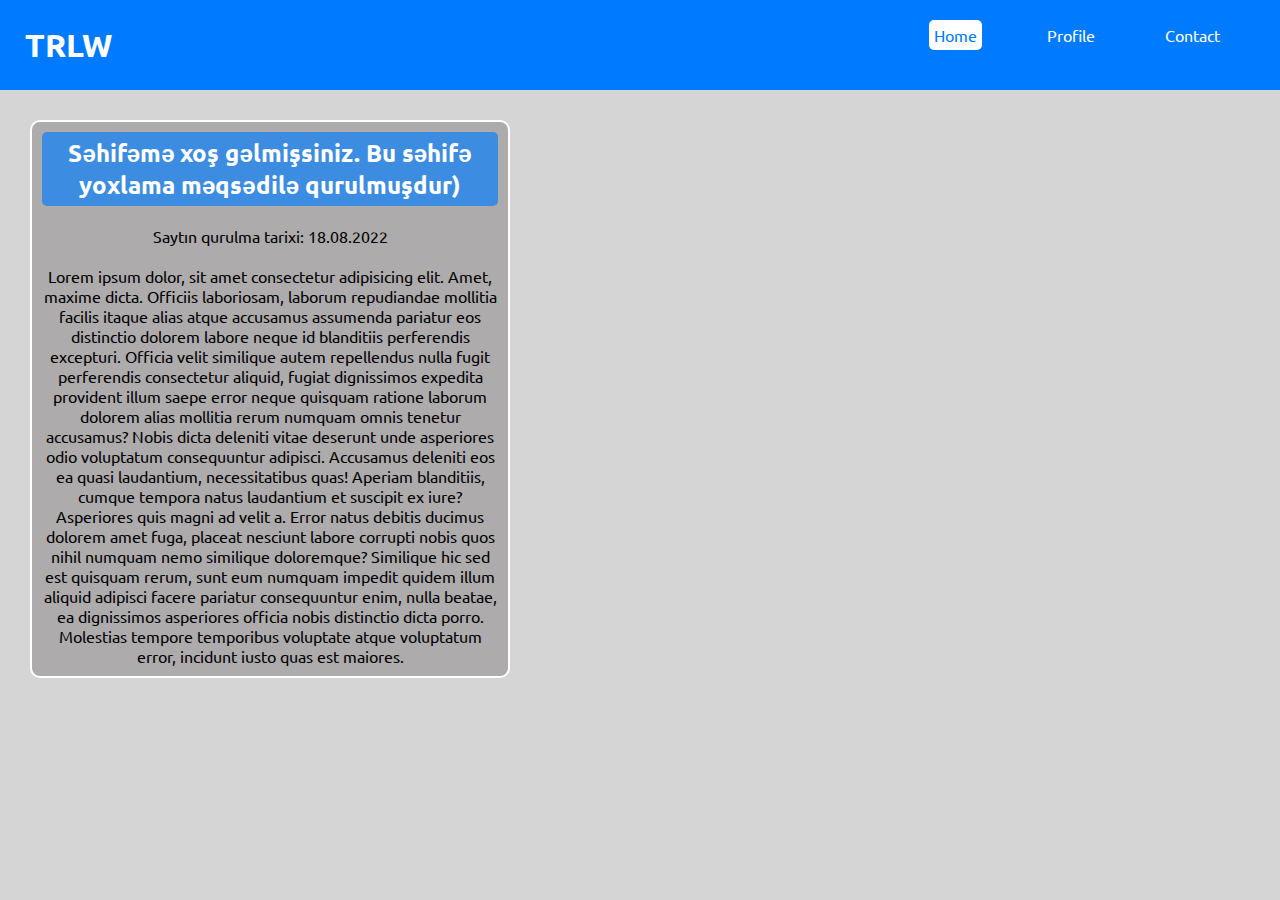
<file: index.html>
<!DOCTYPE html>
<html lang="en">
<head>
  <meta charset="UTF-8">
  <meta http-equiv="X-UA-Compatible" content="IE=edge">
  <meta name="viewport" content="width=device-width, initial-scale=1.0">
  <title>TRLW</title>
  <link rel="stylesheet" href="style.css">
  <link rel="stylesheet" @media (max-width:576px) href="mobile.css">
  <link rel="preconnect" href="https://fonts.googleapis.com">
<link rel="preconnect" href="https://fonts.gstatic.com" crossorigin>
<link href="https://fonts.googleapis.com/css2?family=Ubuntu&display=swap" rel="stylesheet">
</head>
<body>
  <header>
    <nav>
      <h1 class="logo">TRLW</h1>
      <ul>
        <li><a href="#" class="active">Home</a></li>
        <li><a href="profile.html">Profile</a></li>
        <li><a href="contact.html">Contact</a></li>
      </ul>
    </nav>
  </header>

  <section id="main">
    <h2 class="m1">Səhifəmə xoş gəlmişsiniz. Bu səhifə yoxlama məqsədilə qurulmuşdur)</h2><br>
    <p>Saytın qurulma tarixi: 18.08.2022<br><br>Lorem ipsum dolor, sit amet consectetur adipisicing elit. Amet, maxime dicta. Officiis laboriosam, laborum repudiandae mollitia facilis itaque alias atque accusamus assumenda pariatur eos distinctio dolorem labore neque id blanditiis perferendis excepturi. Officia velit similique autem repellendus nulla fugit perferendis consectetur aliquid, fugiat dignissimos expedita provident illum saepe error neque quisquam ratione laborum dolorem alias mollitia rerum numquam omnis tenetur accusamus? Nobis dicta deleniti vitae deserunt unde asperiores odio voluptatum consequuntur adipisci. Accusamus deleniti eos ea quasi laudantium, necessitatibus quas! Aperiam blanditiis, cumque tempora natus laudantium et suscipit ex iure? Asperiores quis magni ad velit a. Error natus debitis ducimus dolorem amet fuga, placeat nesciunt labore corrupti nobis quos nihil numquam nemo similique doloremque? Similique hic sed est quisquam rerum, sunt eum numquam impedit quidem illum aliquid adipisci facere pariatur consequuntur enim, nulla beatae, ea dignissimos asperiores officia nobis distinctio dicta porro. Molestias tempore temporibus voluptate atque voluptatum error, incidunt iusto quas est maiores.</p>
  </section>
</body>
</html>
</file>
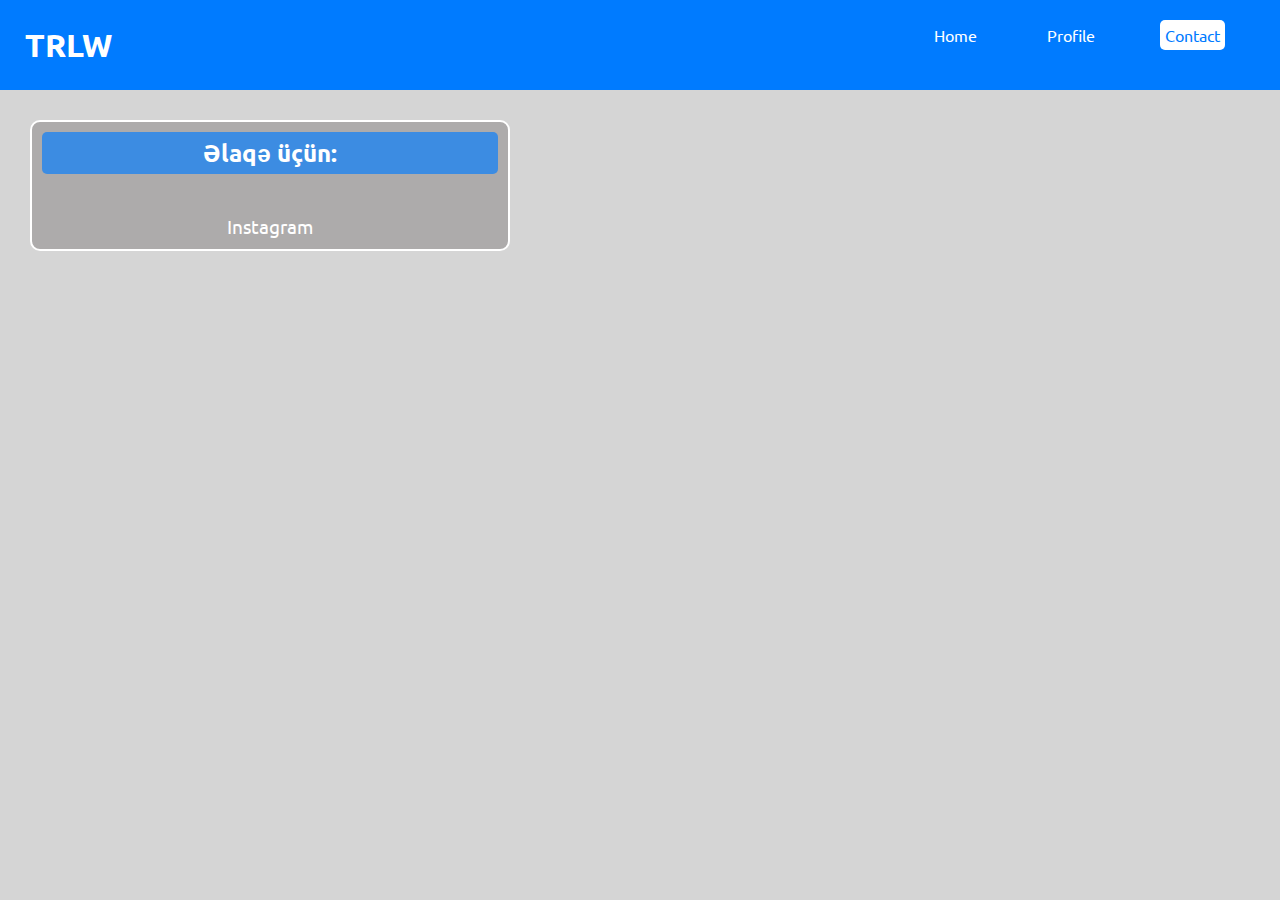
<file: contact.html>
<!DOCTYPE html>
<html lang="en">
<head>
  <meta charset="UTF-8">
  <meta http-equiv="X-UA-Compatible" content="IE=edge">
  <meta name="viewport" content="width=device-width, initial-scale=1.0">
  <title>Contact</title>
  <link rel="stylesheet" href="contact.css">
  <link rel="stylesheet" @media (max-width:576px) href="mobile.css">
  <link rel="preconnect" href="https://fonts.googleapis.com">
  <link rel="preconnect" href="https://fonts.gstatic.com" crossorigin>
  <link href="https://fonts.googleapis.com/css2?family=Ubuntu&display=swap" rel="stylesheet">
</head>
<body>
  <header>
    <nav>
      <h1 class="logo">TRLW</h1>
      <ul>
        <li><a href="index.html">Home</a></li>
        <li><a href="profile.html">Profile</a></li>
        <li><a href="#" class="active">Contact</a></li>
      </ul>
    </nav>
  </header>

  <section id="main">
    <h2 class="m1">Əlaqə üçün:</h2><br>
    <br><a href="https://www.instagram.com/tural.mc2/" target="_blank" class="ig">Instagram</a>
  </section>
</body>
</html>
</file>
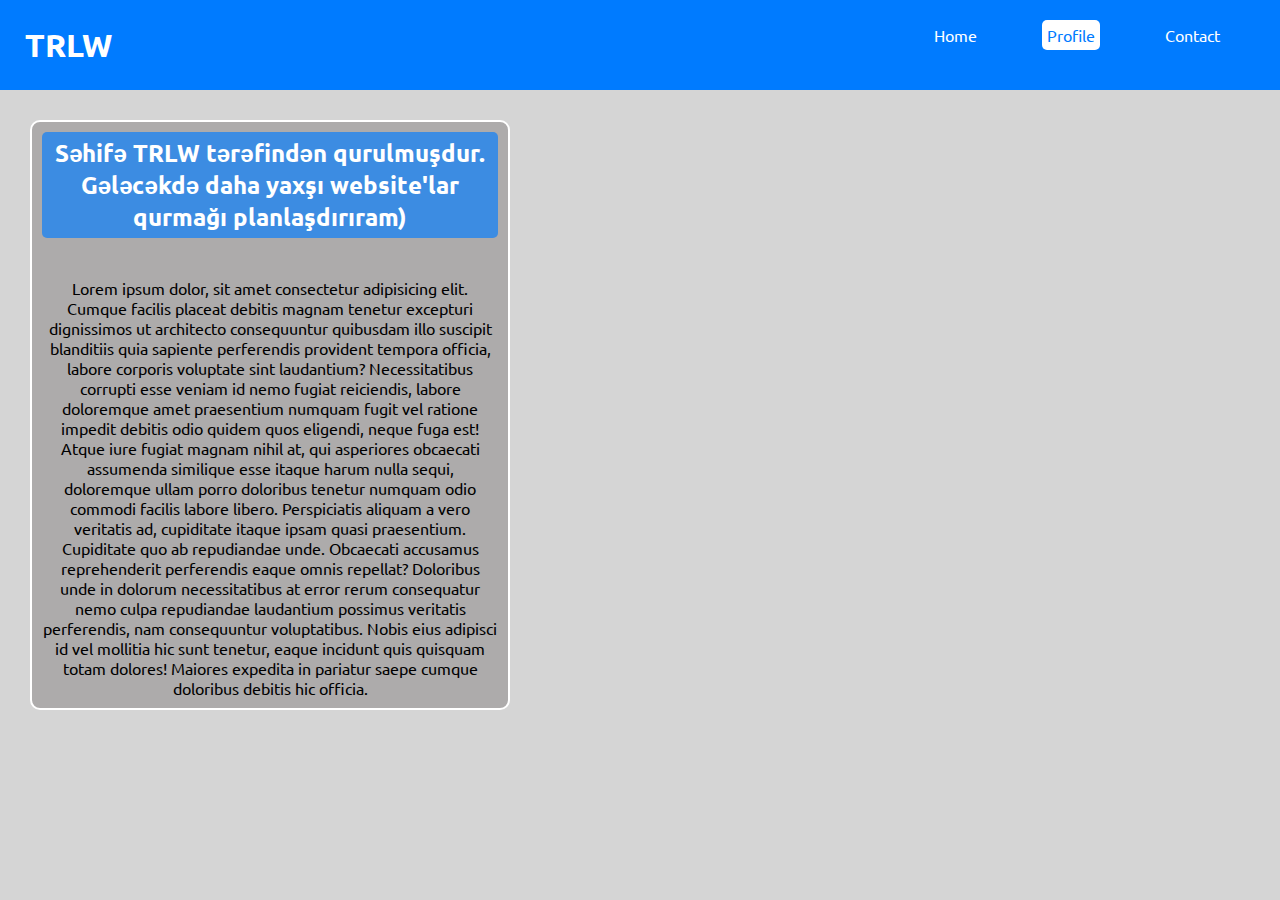
<file: profile.html>
<!DOCTYPE html>
<html lang="en">
<head>
  <meta charset="UTF-8">
  <meta http-equiv="X-UA-Compatible" content="IE=edge">
  <meta name="viewport" content="width=device-width, initial-scale=1.0">
  <title>Profile</title>
  <link rel="stylesheet" href="profile.css">
  <link rel="stylesheet" @media (max-width:576px) href="mobile.css">
  <link rel="preconnect" href="https://fonts.googleapis.com">
  <link rel="preconnect" href="https://fonts.gstatic.com" crossorigin>
  <link href="https://fonts.googleapis.com/css2?family=Ubuntu&display=swap" rel="stylesheet">
</head>
<body>
  <header>
    <nav>
      <h1 class="logo">TRLW</h1>
      <ul>
        <li><a href="index.html">Home</a></li>
        <li><a href="profile.html" class="active">Profile</a></li>
        <li><a href="contact.html">Contact</a></li>
      </ul>
    </nav>
  </header>

  <section id="main">
    <h2 class="m1">Səhifə TRLW tərəfindən qurulmuşdur. Gələcəkdə daha yaxşı website'lar qurmağı planlaşdırıram)</h2><br>
    <p><br>Lorem ipsum dolor, sit amet consectetur adipisicing elit. Cumque facilis placeat debitis magnam tenetur excepturi dignissimos ut architecto consequuntur quibusdam illo suscipit blanditiis quia sapiente perferendis provident tempora officia, labore corporis voluptate sint laudantium? Necessitatibus corrupti esse veniam id nemo fugiat reiciendis, labore doloremque amet praesentium numquam fugit vel ratione impedit debitis odio quidem quos eligendi, neque fuga est! Atque iure fugiat magnam nihil at, qui asperiores obcaecati assumenda similique esse itaque harum nulla sequi, doloremque ullam porro doloribus tenetur numquam odio commodi facilis labore libero. Perspiciatis aliquam a vero veritatis ad, cupiditate itaque ipsam quasi praesentium. Cupiditate quo ab repudiandae unde. Obcaecati accusamus reprehenderit perferendis eaque omnis repellat? Doloribus unde in dolorum necessitatibus at error rerum consequatur nemo culpa repudiandae laudantium possimus veritatis perferendis, nam consequuntur voluptatibus. Nobis eius adipisci id vel mollitia hic sunt tenetur, eaque incidunt quis quisquam totam dolores! Maiores expedita in pariatur saepe cumque doloribus debitis hic officia.</p>
  </section>
</body>
</html>
</file>
<file: style.css>
* {
  margin: 0;
  padding: 0;
  box-sizing: border-box;
  font-family: 'Ubuntu', sans-serif;
}

body {
  height: 100vh;
  width: 100%;
  background-color: rgb(213, 213, 213);
  background-size: cover;
  background-position: center;
}

header {
  background-color: rgb(0, 123, 255);
  height: 10%;
  width: 100vw;
}

nav {
  display: flex;
  justify-content: space-between;
  color: white;
  padding: 25px;
}

ul {
  display: flex;
  list-style-type: none;
}

ul li a {
  text-decoration: none;
  color: white;
  margin: 0px 30px;
  padding: 5px;
  border-radius: 5px;
  transition: 0.3s;
}

.active {
  color: rgb(0, 123, 255);
  background-color: white;
}

ul li a:hover {
   color: rgb(0, 123, 255);
  background-color: white;
}

ul li a:active {
  opacity: 0.6;
}

section {
   text-align: center;
   background-color: rgb(173, 171, 171);
   width: 30rem;
   margin: 30px;
   padding: 10px;
   border-radius: 10px;
   border: 2px solid white;
}

.m1 {
  background-color:  rgba(0, 123, 255, 0.653);
  padding: 5px;
  border-radius: 5px;
  color: white;
}
</file>
<file: mobile.css>
@media screen and (max-width: 576px) {
  header {
    height: 8%;
  }
  ul li a {
  text-decoration: none;
  color: white;
  margin: 0px 5px;
  padding: 5px;
  border-radius: 5px;
  transition: 0.3s;
}
section {
  text-align: center;
  background-color: rgb(173, 171, 171);
  width: 15rem;
  margin: 15px;
  padding: 10px;
  border-radius: 10px;
  border: 2px solid white;
}
}
</file>
<file: contact.css>
* {
  margin: 0;
  padding: 0;
  box-sizing: border-box;
  font-family: 'Ubuntu', sans-serif;
}

body {
  height: 100vh;
  width: 100%;
  background-color: rgb(213, 213, 213);
  background-size: cover;
  background-position: center;
}

header {
  background-color: rgb(0, 123, 255);
  height: 10%;
  width: 100vw;
}

nav {
  display: flex;
  justify-content: space-between;
  color: white;
  padding: 25px;
}

ul {
  display: flex;
  list-style-type: none;
}

ul li a {
  text-decoration: none;
  color: white;
  margin: 0px 30px;
  padding: 5px;
  border-radius: 5px;
  transition: 0.3s;
}

.active {
  color: rgb(0, 123, 255);
  background-color: white;
}

ul li a:hover {
   color: rgb(0, 123, 255);
  background-color: white;
}

ul li a:active {
  opacity: 0.6;
}

section {
  text-align: center;
  background-color: rgb(173, 171, 171);
  width: 30rem;
  margin: 30px;
  padding: 10px;
  border-radius: 10px;
  border: 2px solid white;
}

.ig{
  text-decoration: none;
  color: white;
  font-size: 1.2rem;
  background-image: url(https://i.pinimg.com/736x/4c/da/05/4cda050676391d803872f35dca2b152d.jpg);
  padding: 5px 8px;
  border-radius: 30px;
  margin-bottom: 10px;
  transition: 0.3s;
}

.ig:hover{
  opacity: 0.9;
}

.m1 {
  background-color:  rgba(0, 123, 255, 0.653);
  padding: 5px;
  border-radius: 5px;
  color: white;
}
</file>
<file: profile.css>
* {
  margin: 0;
  padding: 0;
  box-sizing: border-box;
  font-family: 'Ubuntu', sans-serif;
}

body {
  height: 100vh;
  width: 100%;
  background-color: rgb(213, 213, 213);
  background-size: cover;
  background-position: center;
}

header {
  background-color: rgb(0, 123, 255);
  height: 10%;
  width: 100vw;
}

nav {
  display: flex;
  justify-content: space-between;
  color: white;
  padding: 25px;
}

ul {
  display: flex;
  list-style-type: none;
}

ul li a {
  text-decoration: none;
  color: white;
  margin: 0px 30px;
  padding: 5px;
  border-radius: 5px;
  transition: 0.3s;
}

.active {
  color: rgb(0, 123, 255);
  background-color: white;
}

ul li a:hover {
   color: rgb(0, 123, 255);
  background-color: white;
}

ul li a:active {
  opacity: 0.6;
}

section {
  text-align: center;
  background-color: rgb(173, 171, 171);
  width: 30rem;
  margin: 30px;
  padding: 10px;
  border-radius: 10px;
  border: 2px solid white;
}

.m1 {
  background-color: rgba(0, 123, 255, 0.653);
  padding: 5px;
  border-radius: 5px;
  color: white;
}
</file>
